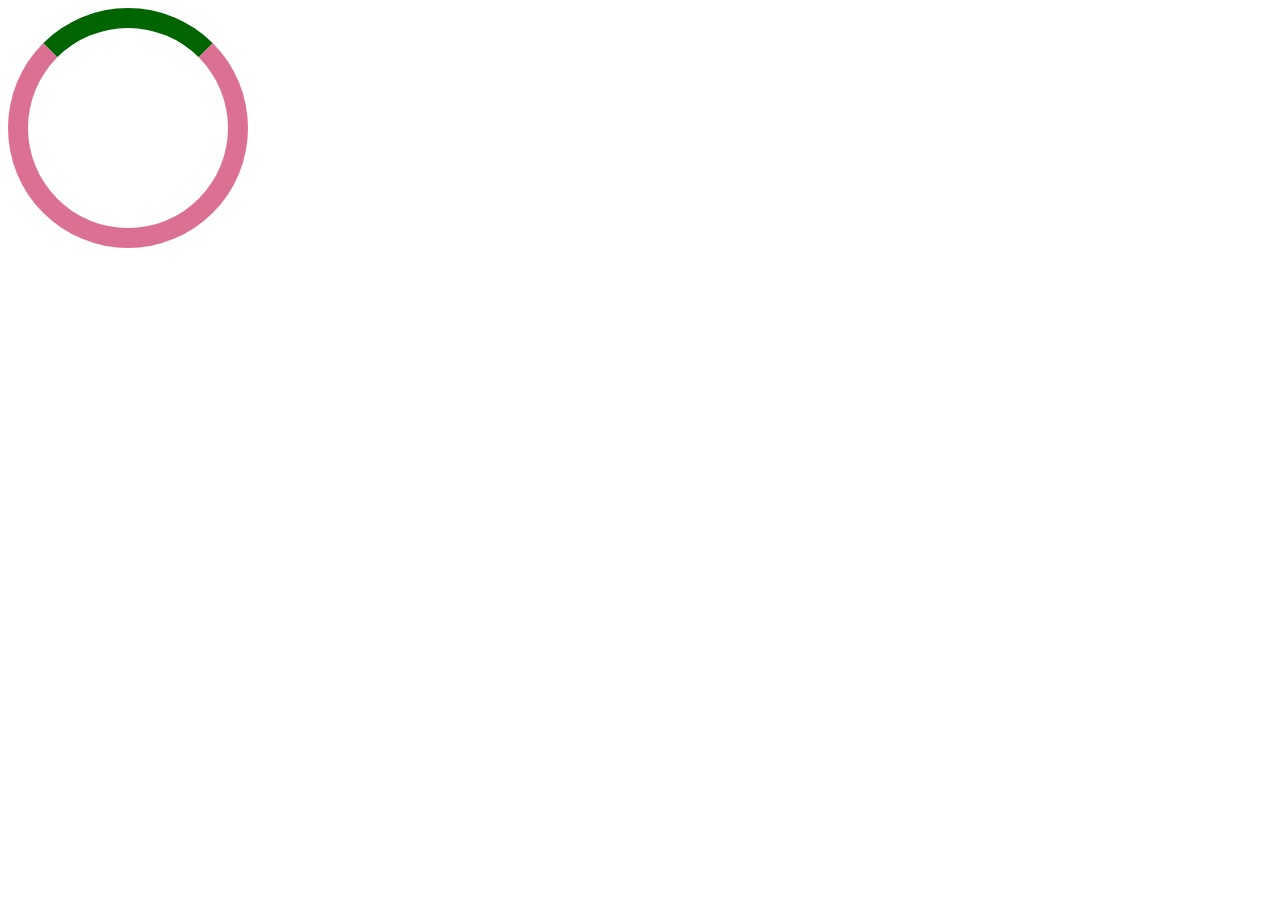
<file: index.html>
<!DOCTYPE html>
<html lang="en">
<head>
    <meta charset="UTF-8">
    <meta name="viewport" content="width=device-width, initial-scale=1.0">
    <title>css style sheet </title>
    <link rel="stylesheet" href="style.css">

</head>
<body>
   <div class="circle"> </div>
</body>
</html>
</file>
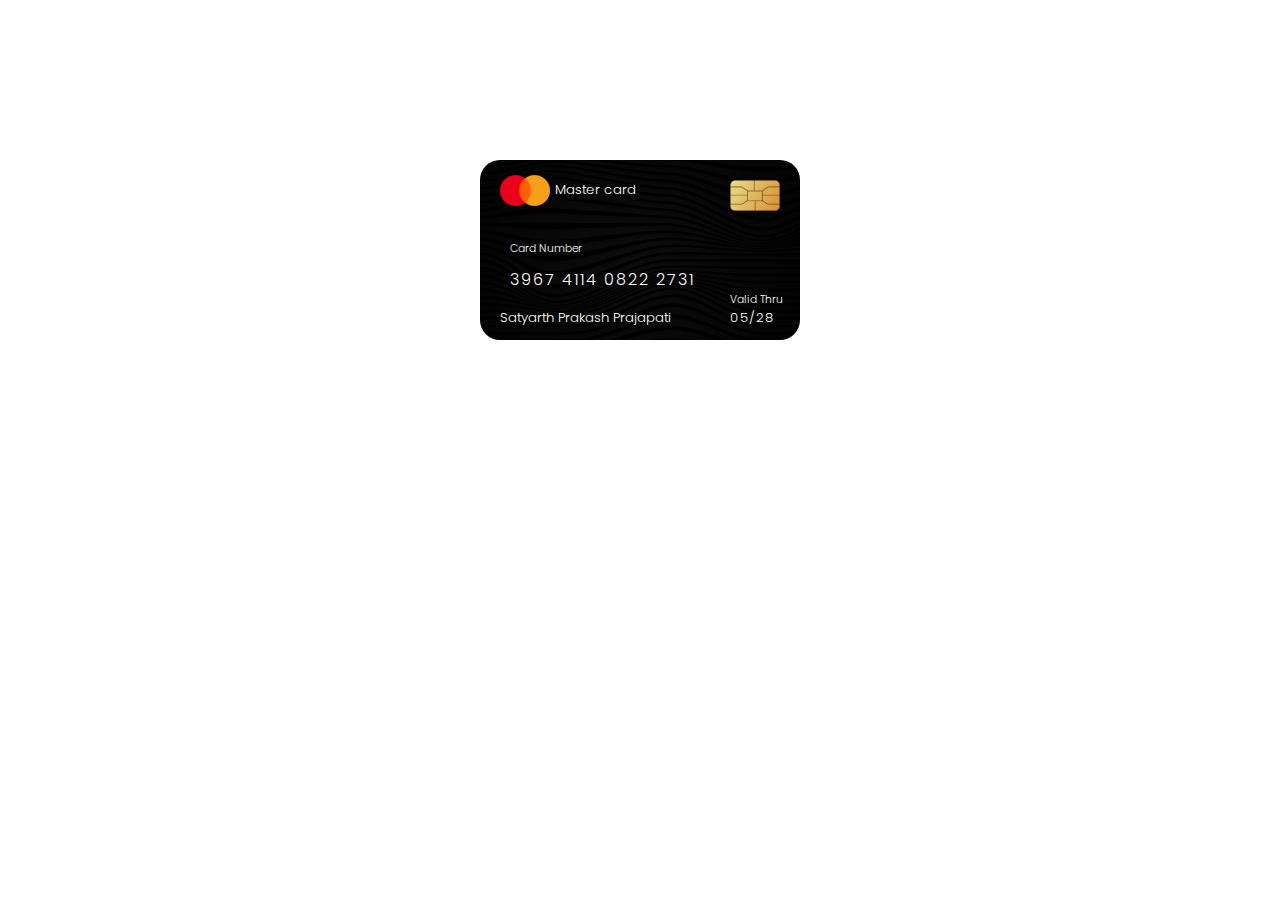
<file: card.html>
<!DOCTYPE html>
<html lang="en">
<head>
    <meta charset="UTF-8">
    <meta name="viewport" content="width=device-width, initial-scale=1.0">
    <title>Document</title>
    <link rel="stylesheet" href="card.css">

</head>
<body>
 <div class="container">
    <div class="card">
        <img   id="logo" src="logo.png" >
            <h5 id="fll">Master card</h5>
            <img id="chip" src="chip.png">
        </div>
       
        <div class="container2">
            <h6 id="card2">Card Number</h6>
            <h4 id="no"> 3967 4114 0822 2731</h4>
        </div>
        <div class="container4">
            <h6 id="date1"> Valid Thru</h6>
            <h5 id="date2">05/28</h5>
        </div>
       
        <div class="container3">
            <h5 id="name">
                Satyarth Prakash Prajapati
            </h5>
        </div>
       
    </div>

    <script src="card.js"></script>
</body>
</html>
</file>
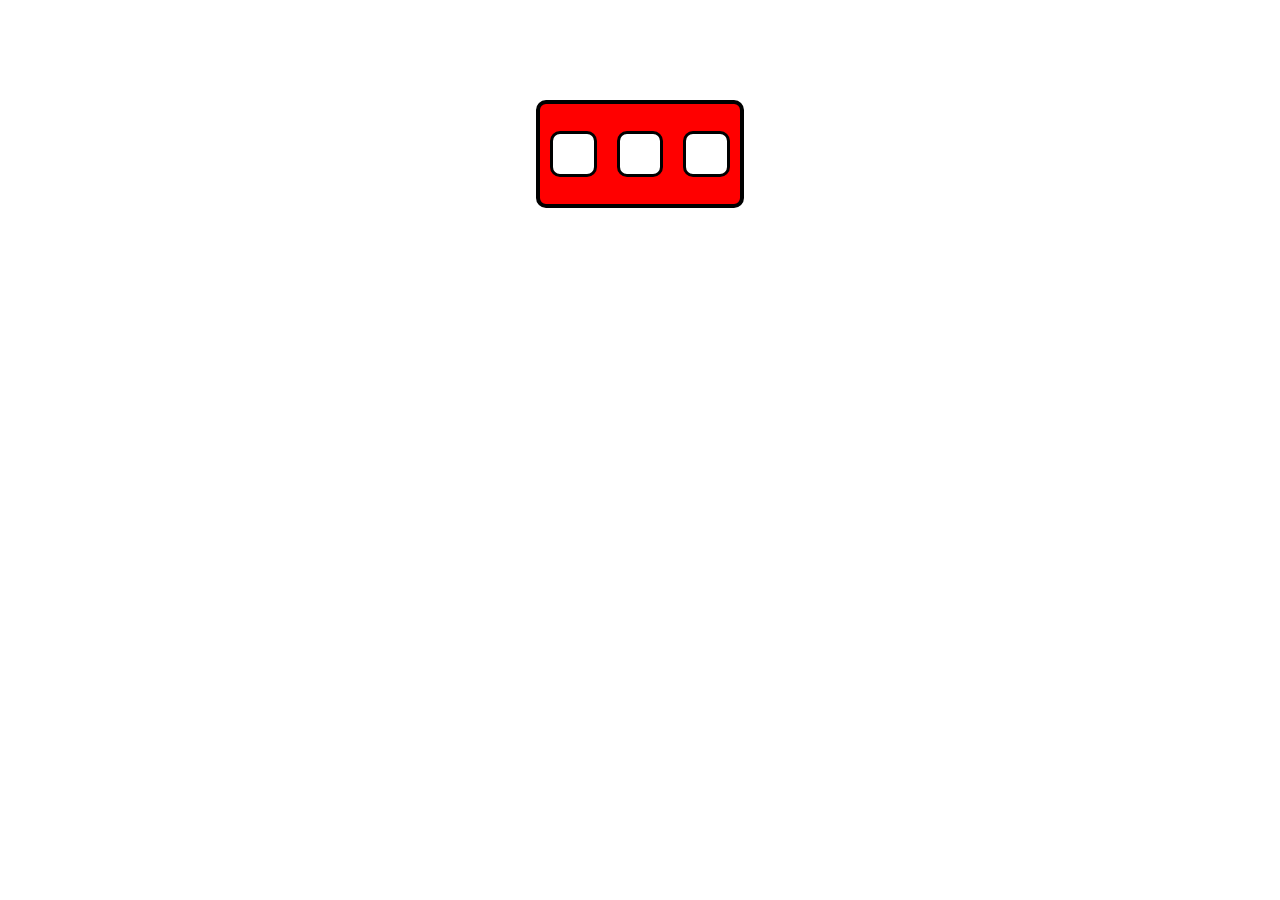
<file: digital.html>
<!DOCTYPE html>
<html lang="en">
<head>
    <meta charset="UTF-8">
    <meta name="viewport" content="width=device-width, initial-scale=1.0">
    <title>Document</title>
    <link rel="stylesheet" href="digital.css">
</head>
<body>
    <div class="container">
        <div class="clock">
           <div class="class">
           
           </div>
           <div class="class"></div>
          
           <div class="class">
           
           </div>
        </div>
    </div>
    
</body>
</html>
</file>
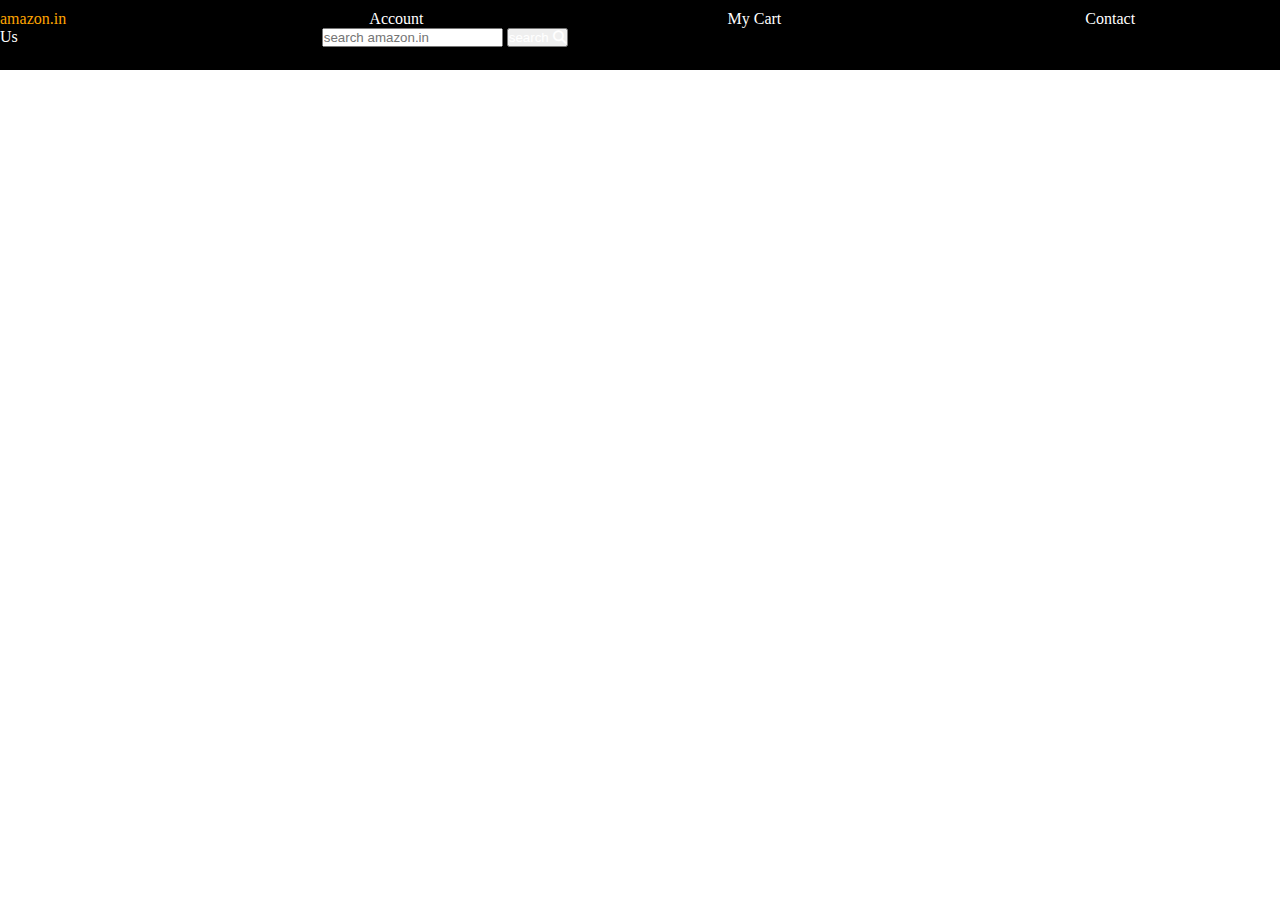
<file: first.html>
<!DOCTYPE html>
<html lang="en">
<head>
    <meta charset="UTF-8">
    <meta name="viewport" content="width=device-width, initial-scale=1.0">
    <title>Document</title>
    <link rel="stylesheet" href="https://cdnjs.cloudflare.com/ajax/libs/font-awesome/6.6.0/css/all.min.css">
    <link rel="stylesheet" href="first.css">
</head>
<body>
   
    <div id="navbar">
  <a id="logo">amazon.in</a>
  <a>Account</a>
  <a>My Cart</a>
  <a>Contact Us</a> 
  <input placeholder="search amazon.in">
<button>search
    <i class="fa-solid fa-magnifying-glass"></i>
</button>
</div>
</body>
</html>
</file>
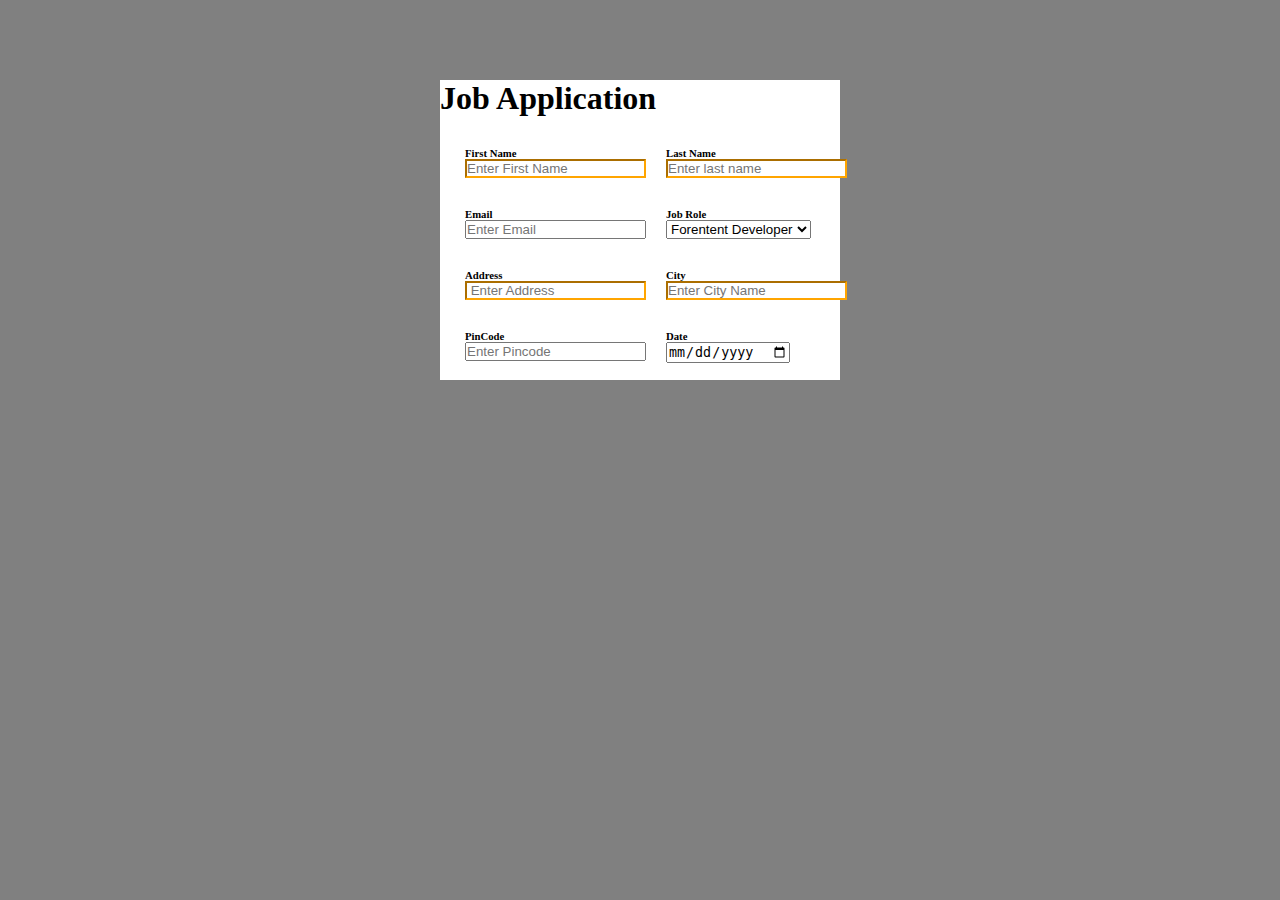
<file: form.html>
<!DOCTYPE html>
<html lang="en">

<head>
    <meta charset="UTF-8">
    <meta name="viewport" content="width=device-width, initial-scale=1.0">
    <title>Document</title>
    <link rel="stylesheet" href="form.css">
</head>

<body>
    
        <div class="container2">
            <div id="head">
                <h1>Job Application</h1>
            </div>

<div class="container3">
            <div id="name">
                <h6>First Name</h6>
           
            <input id="form" type="text" placeholder="Enter First Name"> </div>
            <div id="lastname">
                <h6>Last Name</h6>
           
            <input id="form2" type="text" placeholder="Enter last name"> </div></div>
                   <div class="container3"><div id="email">
                <h6>Email
                </h6>
           
            <input id="form3" type="email" placeholder="Enter Email"> </div>
            <div id="Job Role">
                <h6>Job Role</h6>
            
            <select id="select">
                <option value="Forentent Developer">Forentent Developer</option>
                <option value="Backend Develope">Backend Developer</option>
                <option value="Full Stack Developer">Full Stack Developer</option>
            </select></div> </div>
                <div class="container4"><div>
                <h6>Address</h6>
            
            <input id="Address" type="Address" placeholder=" Enter Address"></div>
            <div>
                <h6>City</h6>
            
            <input id="city" type="text" placeholder="Enter City Name"></div>
        </div>
                <div class="container5">
                    <div><h6>PinCode</h6>
                    <input type="number" placeholder="Enter Pincode"></div>
                    <div><h6>Date</h6>
                        <input type="Date" placeholder="Enter Date"></div>
                </div>
             
        
    </div>
    
   

</body>

</html>
</file>
<file: card.css>
@import url('https://fonts.googleapis.com/css2?family=Poppins:wght@300;400;500;600;700&display=swap');






*{
    margin: 0;padding: 0;
    font-family: 'Poppins', sans-serif;
    font-weight: 300;
}
body{
    display: flex;
    justify-content: center;
    align-items: center;
}
.container{
    height: 180px;
    width: 320px;
background-image: url(bg.png);
    background-size: cover ;
margin-top: 160px;
border-radius: 20px;
perspective: 1000px;
/* backface-visibility: hidden; */
}
#logo{
    width: 50px;
    margin-left: 20px;
    margin-top: 10px;
}
#fll{
    color: white;
    margin-top:10px ;
    margin-right: 90px;
}

#chip{
    width: 50px;
    margin-top: 20px;
    margin-right: 20px;
}
.card{
    display: flex;
    flex-direction: row;
    justify-content: space-between;
    align-items: center;
    transition: transform 0.2s;
}
.container2{
    color: white;
    margin-top: 30px;
    margin-left: 30px;
}
#no{
    margin-top: 10px;
}

.container4{
    color: white;
  margin-left: 250px;
   
}
#no{
    letter-spacing: 2px;
}
  .container3{
      color: white;
      margin-left: 20px;
    transform: translateY(-20px);
     
  }
  #date2{
    letter-spacing: 1px;
  }
.container:hover{
    transform: rotateY(-180deg);
    background: black;

}
</file>
<file: digital.css>
*{
    margin: 0;
    padding: 0;
}
body{
    display: flex;
    justify-content: center;
    align-items: center;
}
.container{
    display: flex;
    justify-content: center;
    align-items: center;
    margin-top: 100px;
    
.clock{
    width: 200px;
    height: 100px;
    background: red;
    display: flex;
   justify-content: space-between;
   align-items: center;
   border: 4px solid black;
   box-shadow: inherit green;
   border-radius: 10px;
}
}
.class{
    width: 50px;
    height: 40px;
    background: white;
    border: 3px solid black;
    border-radius: 10px;
   margin-left: 10px;
   margin-right: 10px;
}
</file>
<file: first.css>
*{
    margin: 0;
    padding: 0;
}

#logo{
    color: orange;
}
a{
    margin-right: 300px;
}

#navbar{
    padding-top: 10px;
    height: 60px;
    background-color: black;
    color: white;
    
    
}
button{
    color: white;
}
</file>
<file: form.css>
*{
    margin: 0;
    padding: 0;
}
body{
    background: grey;
    display: flex;
    justify-content: center;
    align-items: center;

}
   
.container2{
    height: 300px;
    width: 400px;
    background: white;
    margin-top: 80px;
    
}
.container3{
    display: flex;
    gap: 20px;
    margin-top:30px ;
  margin-right: 25px;
    margin-left: 25px;
}
.container4{
    display: flex;
    gap: 20px;
    
    margin-top: 30px;
    margin-right: 25px;
    margin-left: 25px;
}
.container5{
    display: flex;
    gap: 20px;
   margin-top: 30px;

margin-right: 25px;
   margin-left: 25px;} 
          
#form,#form2,#from3,#Address,#city,#Date,#number{
    border-color: orange;
}
</file>
<file: style.css>
.circle{
    width: 200px;
    height: 200px;
    border-radius: 50%;
    border: 20px solid palevioletred;
    border-top: 20px solid darkgreen;
    animation: spinanimate 3s ease-in 0s infinite normal;
}
@keyframes spinanimate{
    from{
        transform: rotate(0deg);

    }
    to {
        transform: rotate(360deg);
    }
}
</file>
